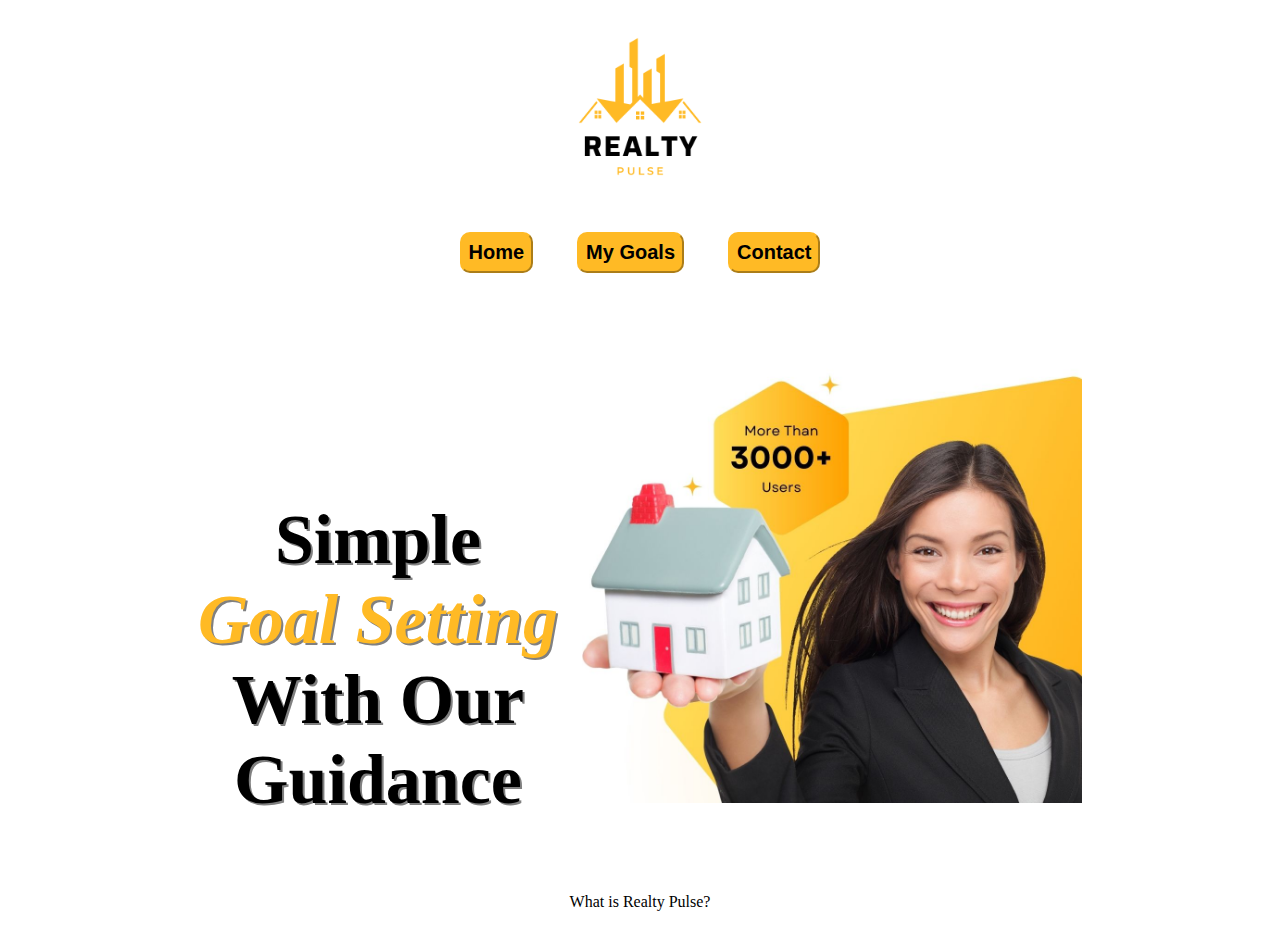
<file: index.html>
<!DOCTYPE html>
<html lang="en">
  <head>
    <link rel="stylesheet" href="styles.css" />
    <!-- <style>
        h1{
          color: #000000;  
        }
        body{
          background-color:#4c57457e;  
        }

      </style> -->
    <meta charset="UTF-8" />
    <meta name="viewport" content="width=device-width, initial-scale=1.0" />
    <title>RealtyPulse</title>
    <!-- <link rel="apple-touch-icon" sizes="180x180" href="/apple-touch-icon.png">
        <link rel="icon" type="image/png" sizes="32x32" href="/favicon-32x32.png">
        <link rel="icon" type="image/png" sizes="16x16" href="/favicon-16x16.png">
        <link rel="manifest" href="/site.webmanifest"> -->
  </head>

  <body>
    <!--Why will I need the <main> tag??-->

    <div>
      <a href="index.html"
        ><img
          src="RealtyPulse.png"
          alt="Logo of Realty Pulse"
          width="200"
          height="200"
      /></a>
    </div>

    <!--Buttons for Menu-->
    <div id="div-c">
      <a href="index.html" target="_self">
        <button>Home</button>
      </a>
    </div>

    <div id="div-c">
      <a href="my_goals.html" target="_self">
        <button title="This is where you can start setting up your goals!">
          My Goals
        </button>
      </a>
    </div>

    <div id="div-c">
      <a href="contact_us.html" target="_self">
        <button>Contact</button>
      </a>
    </div>
    <br />

    <div id="div-c">
      <h1>
        Simple <br />
        <span style="color: #ffba25; font-style: italic">Goal Setting</span
        ><br />With Our <br />
        Guidance
      </h1>
    </div>
    <div id="div-c">
      <img
        src="homepage.jpg"
        alt="Logo of Realty Pulse"
        width="500"
        height="500"
      />
    </div>

    <p>What is Realty Pulse?</p>
  </body>
</html>

<!-- <div style="width:100%;height:400px;">
    <img src="rock600x400.jpg" alt="Norway" style="float:left;width:50%;height:100%;object-fit:cover;">
    <img src="paris.jpg" alt="Paris" style="float:right;width:50%;height:100%;object-fit:cover;">
  </div> -->

<!--
    object-fit & object-position
  -->
</file>
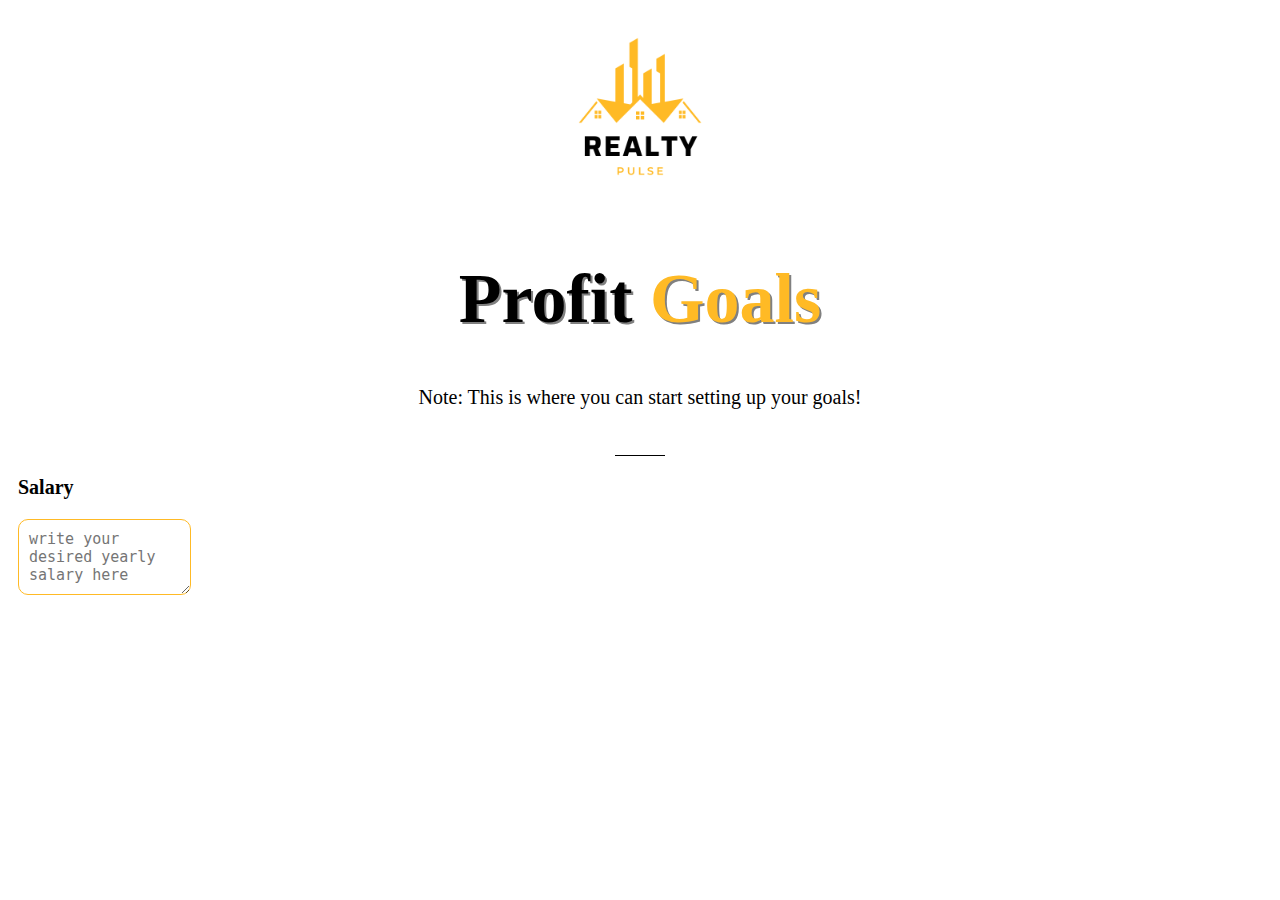
<file: my_goals.html>
<!DOCTYPE html>
<html lang="en">
  <head>
    <meta charset="UTF-8" />
    <meta name="viewport" content="width=device-width, initial-scale=1.0" />
    <title>My Goal</title>
    <link rel="stylesheet" href="styles.css" />
  </head>
  <body>
    <div>
      <img
        src="RealtyPulse.png"
        alt="Logo of Realty Pulse"
        width="200"
        height="200"
      />
    </div>
    <h1>Profit <span style="color: #ffba25">Goals</span></h1>
    <p style="font-size: 20px">
      Note: This is where you can start setting up your goals!
    </p>
    <br />
    <hr
      style="border: none; height: 1px; width: 50px; background-color: black"
    />
    <div style="text-align: left; margin: 10px;">
      <p id="p-goals">Salary</p> 
      <!-- <button class="delete">-</button> -->
      <textarea
        id="salaryInput"
        class="t-goals"
        placeholder="write your desired yearly salary here"
        cols="15"
        rows="3"
        required
      ></textarea>
    </div>
  </body>
</html>
</file>
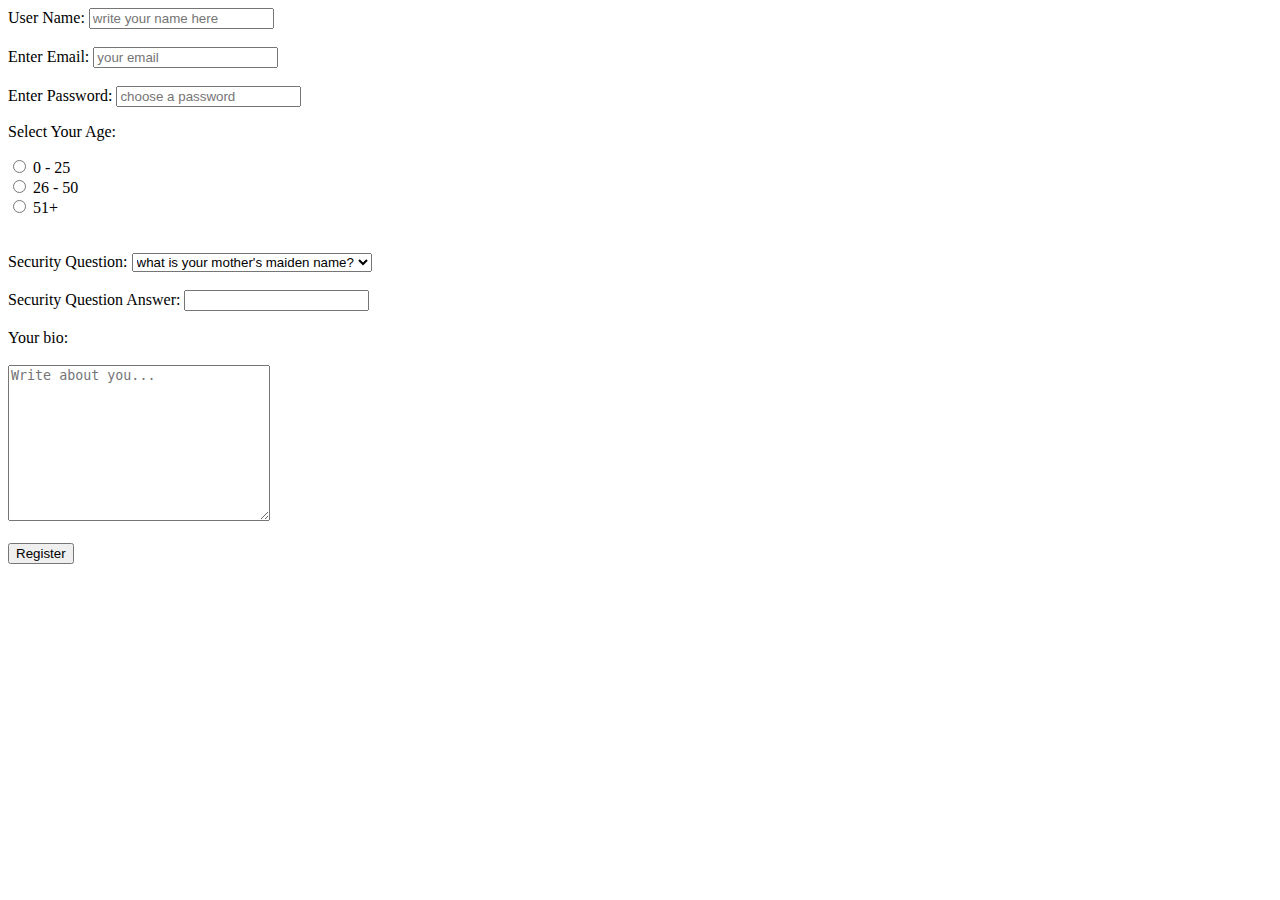
<file: signup.html>
<!DOCTYPE html>
<html lang="en">

  <head>
    <title>Sign Up</title>

  </head>

  <body>
    <div>
      <form>
        <label for="username">User Name: </label>
        <input type="text" id="username" name="username" placeholder="write your name here" required> <!--This makes it a required field-->
        <br> <br>
        
        <label for="email">Enter Email: </label>
        <input type="email" id="email" name="email" placeholder="your email" required> 
        <br><br>
        
        <label for="password">Enter Password: </label>
        <input type="password" id="password" name="password" placeholder="choose a password" required>
        
        <!--Radio button input example -->
  
        <p>Select Your Age:</p>
        <input type="radio" name="age" value="0-25" id="option-1">
        <label for="option-1">0 - 25</label>
        <br>
        <input type="radio" name="age" value="26-50" id="option-2">
        <label for="option-2">26 - 50</label>
        <br>
        <input type="radio" name="age" value="51+" id="option-3">
        <label for="option-3">51+</label>
        <br>
  
        <br>
        <br>
  
        <!--Drop Down Menu-->
        <label for="question">Security Question:</label>
        <select name="question" id="question">
          <option value="q1">what is your mother's maiden name?</option>
          <option value="q2">Which city were  you born?</option>
          <option value="q3">What is your favorite video game?</option>
        </select>
        <br>
        <br>
        <level for="answer">Security Question Answer: </level>
        <input type="text" id="answer" name="answer">
  
        <br><br>
        <label for="bio">Your bio: </label> <br> <br>
        <textarea name="bio" id="bio" cols="30" rows="10" placeholder="Write about you..."></textarea>
  
        <br> <br>
        <!--Submit button-->
        <input type="submit" value="Register">
  
  
      </form>

    </div>

    
  </body>



</html>
</file>
<file: styles.css>
h1 {
  color: #000000;
  font-size: 70px;
  font-family: Georgia, "Times New Roman", Times, serif;
  text-shadow: 2px 2px gray;
}
body {
  background-color: #ffffff;
  text-align: center;
}

button {
  /* display: inline-block; */
  background-color: #ffba25;
  color: #000000;
  border-radius: 10px;
  border-color: #ffba25;

  font-weight: bolder;
  font-size: 20px;
  padding: 7px;
  margin: 10px;
}

button:hover {
  background-color: #000000;
  color: #ffba25;
  border-color: #000000;
  cursor: pointer;
}

#div-c {
  display: inline-block;
  margin: 10px;
}

#p-goals {
  font-size: 20px;
  font-weight: bolder;
  text-align: left;
}

.t-goals {
  font-size: 15px;
  border-radius: 10px;
  border-color: #ffba25;
  padding: 10px;
}
.delete {
  background-color: #ffba25;
  border-radius: 90px;
  border-color: #ffba25;
  color: #ffffff;

}
/* Using display: inline or block declaration I can change the default behavior of selectors */
</file>
